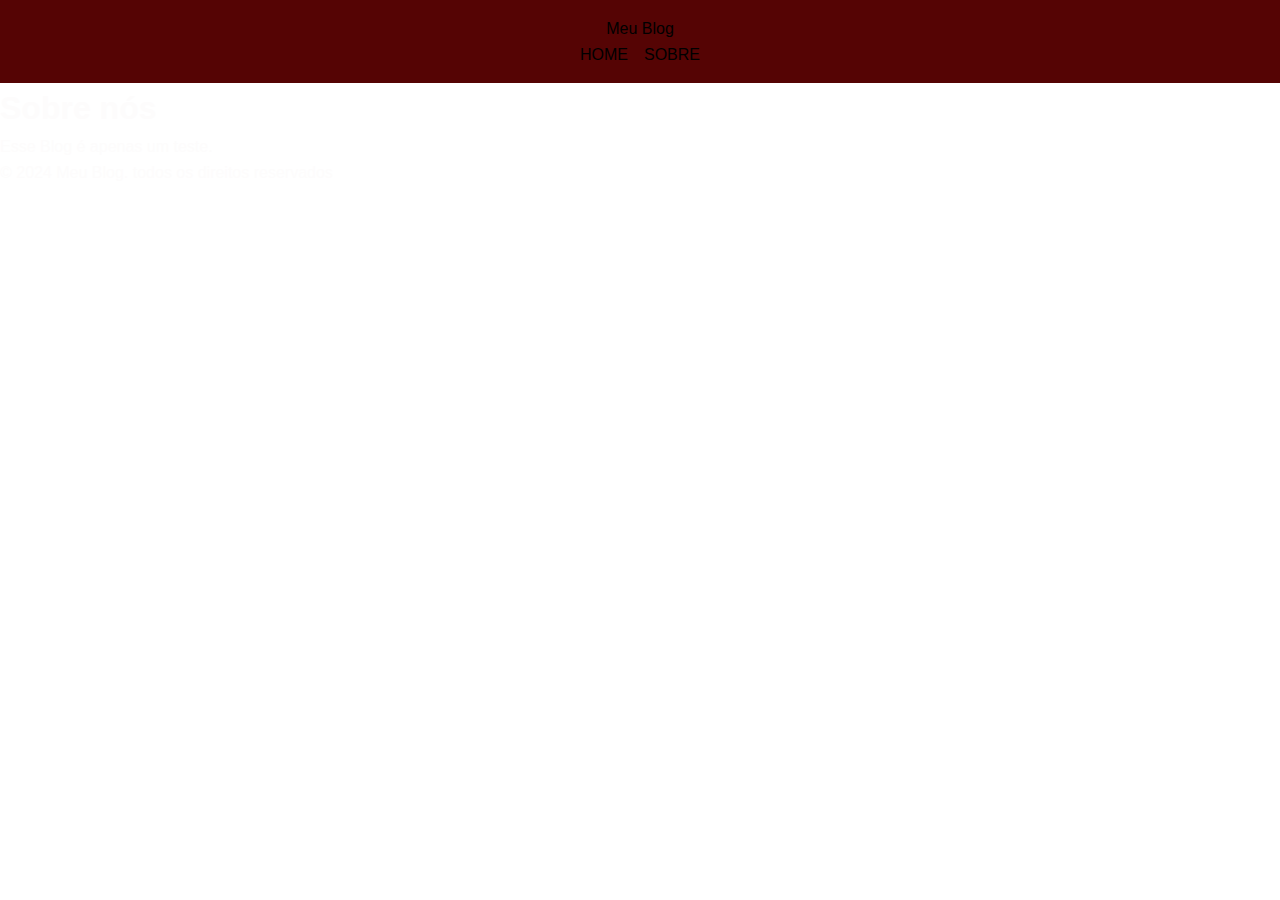
<file: sobre.html>
<!DOCTYPE html>
<html lang="pt-BR">
<head>
    <meta charset="UTF-8">
    <meta name="viewport" content="width=device-width, initial-scale 1.0">
    <title>Sobre - Meu Blog</title>
    <link rel="stylesheet" href="style.css">

</head>

<body>
<header>
<nav>
    <a href="index.html" class="logo">Meu Blog</a>
    <ul>
        <li><a href="index.html">HOME</a></li>
        <li><a href="sobre.html">SOBRE</a></li>
    </ul>
</nav>
</header>
<section class="about">
    <h1>Sobre nós</h1>
    <p>Esse Blog é apenas um teste.</p>
</section>
<footer>
    <p>&copy; 2024 Meu Blog. todos os direitos reservados</p>
</footer>
</body>

</html>
</file>
<file: style.css>
*{
margin: 0;
padding: 0;
box-sizing: border-box;
}
body{
    font-family: 'Lucida Sans', 'Lucida Sans Regular', 'Lucida Grande', 'Lucida Sans Unicode', Geneva, Verdana, sans-serif;
    line-height: 1.6;
    color: #fdfcfc;
}
header{
background-color: #550404;
color: #ffffff;
padding: 1rem 0;
text-align: center;
position: relative;
} 
nav ul{
list-style: none;
display: flex;
justify-content: center;
gap: 1rem;
}
nav a{
    color: #000000;
    text-decoration: none;
}
.hero{
    background-color: #000000;
    padding: 2rem;
    text-align: center;
}
.articles{
    padding: 2rem
}

.articles{
    display: flex;
    flex-direction: column;
    align-items:center;
}
.card {
    width: 100%;
    max-width: 800px;
    background-color: #000000;
    margin: 1rem 0;
    padding: 1rem;
    box-shadow: 0 4px 8px rgba(0, 0, 0, 0.1);
    border-radius: 8px;
    text-align: center;
}
.card img {
max-width: 600px;
width: 600px;
max-height: 600px;
border-radius: 8px;
margin-bottom: 1rem;
}
.card h3{
    font-size: 1.5;
    margin: 0.5rem 0;
}
.card p{
    font-size: 1rem;
    color: #ffffff;
}
.card a{
    color: #196aac;
    text-decoration: none;
    font-weight: bold;
}
.carousel {
    position: relative;
    max-width: 600px;
    margin: auto;
    overflow: hidden;
    border-radius: 8px;
}
.carousel-images img{
width: 100%;
display: none;
}
.carousel-images img.active{
    display: flex;
}
.carousel-button {

position: absolute;
top: 50%;
transform: translateY(-50%);
background-color: rgba(233, 213, 213, 0.5);
color: #000000;
border-radius: 10px;
padding: 1rem;
cursor: pointer;

}
.prev { 
left: 10px;
}
.next {
right: 10px;
}
.notification {
    position: fixed;
    bottom: 20px;
    right: 20px;
    background-color: #333;
    color: #fff;
    padding: 1rem 1.5rem;
    border-radius: 8px;
    opacity: 0;
    visibility: hidden;
    transition: 0.3;
    z-index: 1000;
}
.notification.show{
    opacity: 1;
    visibility: visible;
}
.video-section {
    display: flex;
    justify-content: center;
    margin: 2rem 0;
}

.video-section video,
.video-section iframe {
    width: 800px;
    max-width: 700px;
    height: auto;
    border-radius: 20px;
    box-shadow: 0 4px 8px rgba(0, 0, 0, 0.2);
}
</file>
